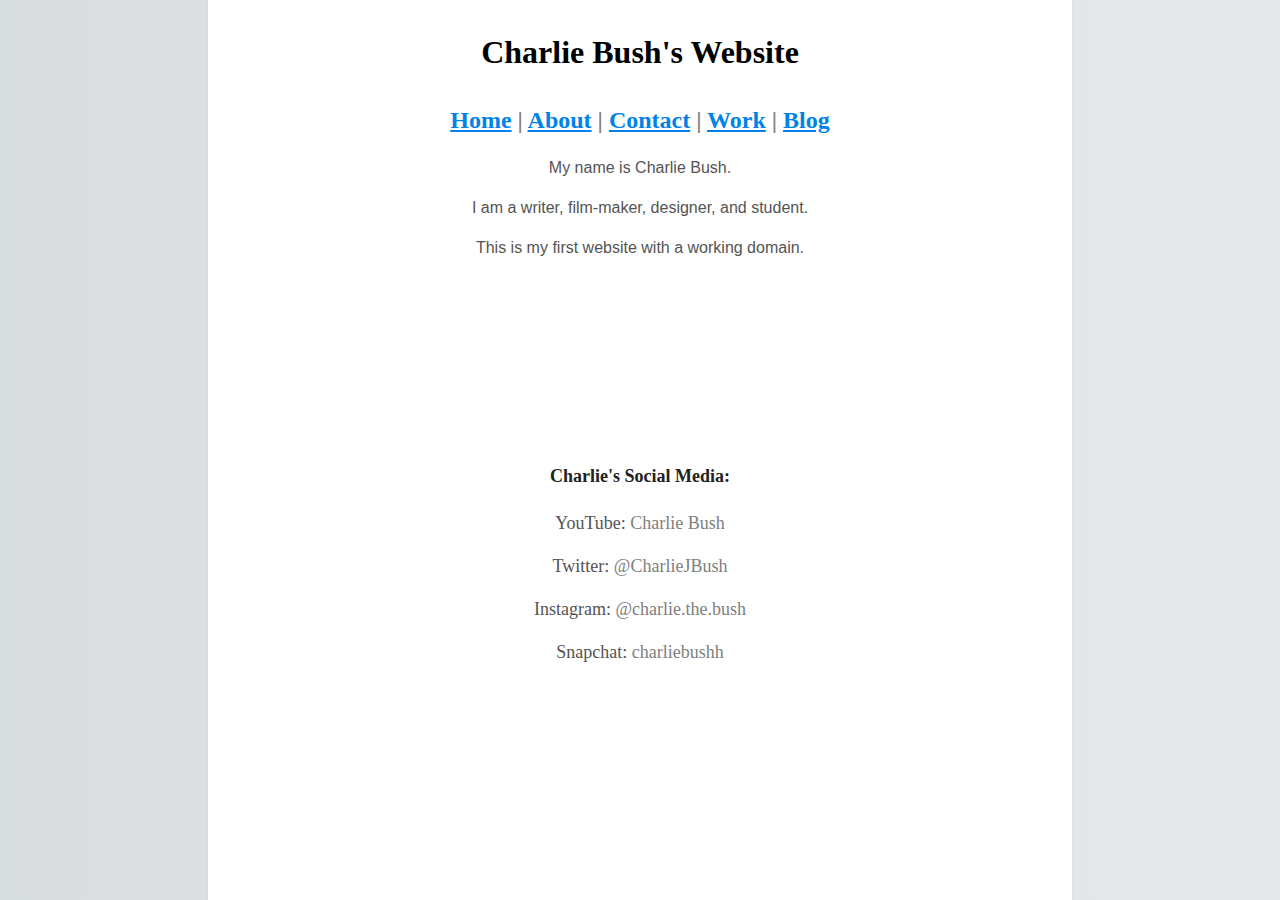
<file: index.html>
<html>
<head>
  <link rel="icon" href="cbLogo.jpg" type="image/gif" sizes="16x16">
  <link rel="stylesheet" href="main.css">
</head>
<header>
  <h1 align=center> <font face="Helvetica Neue" color="black" size="6"> Charlie Bush's Website </font> </h1>
  <h2 align=center> <font face="Helvetica Neue" color="gray" size="5">
  <a href="index.html">Home</a> | 
  <a href="about.html">About</a> |
  <a href="contact.html">Contact</a> |
  <a href="work.html">Work</a> |
  <a href="blog.html">Blog</a> </font> </h2>
  <p align=center> My name is Charlie Bush. </p>
  <p align=center> I am a writer, film-maker, designer, and student. </p>
  <p align=center> This is my first website with a working domain.
</header>
<body>
</body>
<footer>
  <br><br><br><br><br><br><br>
  <h1 align=center> <font face="Helvetica Neue" size=4> Charlie's Social Media: </font> </h1>
  <p align=center> <font face="Helvetica Neue" size=4> YouTube: </font> <font face="Helvetica Neue" color="gray" size="4"> Charlie Bush </font> </p>
  <p align=center> <font face="Helvetica Neue" size=4> Twitter: </font> <font face="Helvetica Neue" color="gray" size="4"> @CharlieJBush </font> </p>
  <p align=center> <font face="Helvetica Neue" size=4> Instagram: </font> <font face="Helvetica Neue" color="gray" size="4"> @charlie.the.bush </font> </p>
  <p align=center> <font face="Helvetica Neue" size=4> Snapchat: </font> <font face="Helvetica Neue" color="gray" size="4"> charliebushh </font> </p>
</footer>
</html>
</file>
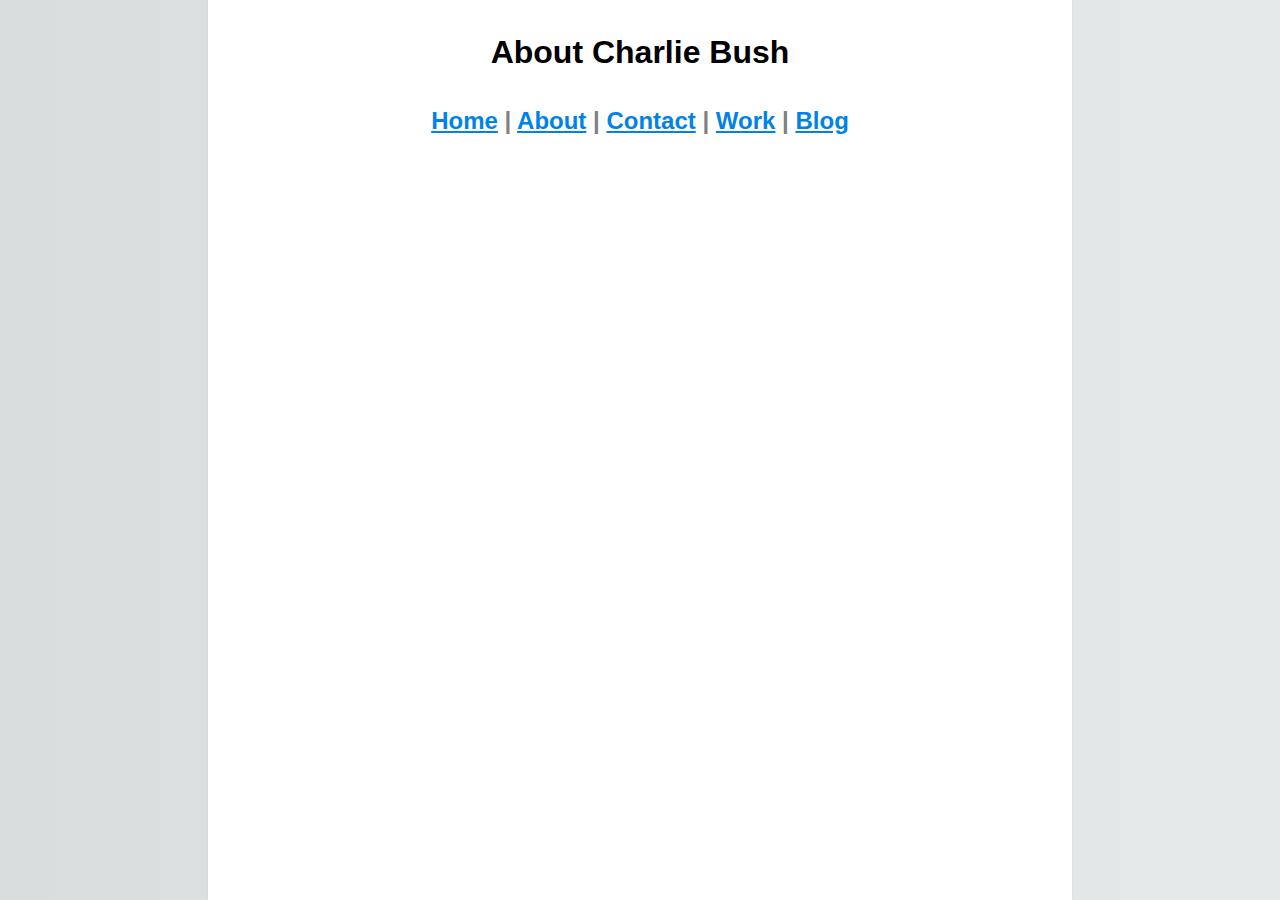
<file: about.html>
<html>
<head>
  <link rel="icon" href="cbLogo.jpg" type="image/gif" sizes="16x16">
  <link rel="stylesheet" href="main.css">
</head>
<header>
  <h1 align=center> <font color="black" size="6"> About Charlie Bush </font> </h1>
  <h2 align=center> <font color="gray" size="5">
  <a href="index.html">Home</a> | 
  <a href="about.html">About</a> |
  <a href="contact.html">Contact</a> |
  <a href="work.html">Work</a> |
  <a href="blog.html">Blog</a> </font> </h2>
</header>
<body>
</body>
<footer>
</footer>
</html>
</file>
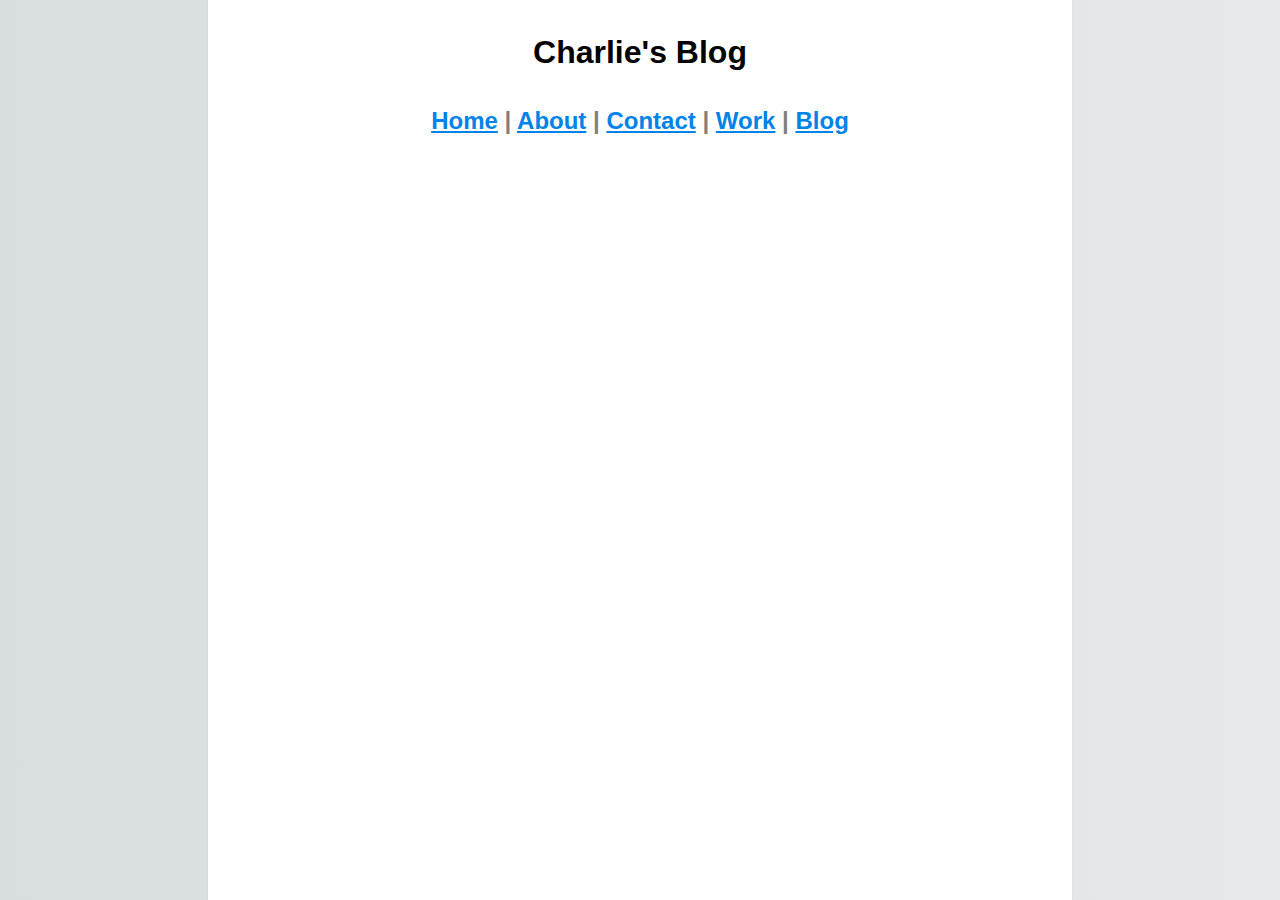
<file: blog.html>
<html>
<head>
  <link rel="icon" href="cbLogo.jpg" type="image/gif" sizes="16x16">
  <link rel="stylesheet" href="main.css">
</head>
<header>
  <h1 align=center> <font color="black" size="6"> Charlie's Blog </font> </h1>
  <h2 align=center> <font color="gray" size="5">
  <a href="index.html">Home</a> | 
  <a href="about.html">About</a> |
  <a href="contact.html">Contact</a> |
  <a href="work.html">Work</a> |
  <a href="blog.html">Blog</a> </font> </h2>
</header>
<body>
</body>
<footer>
</footer>
</html>
</file>
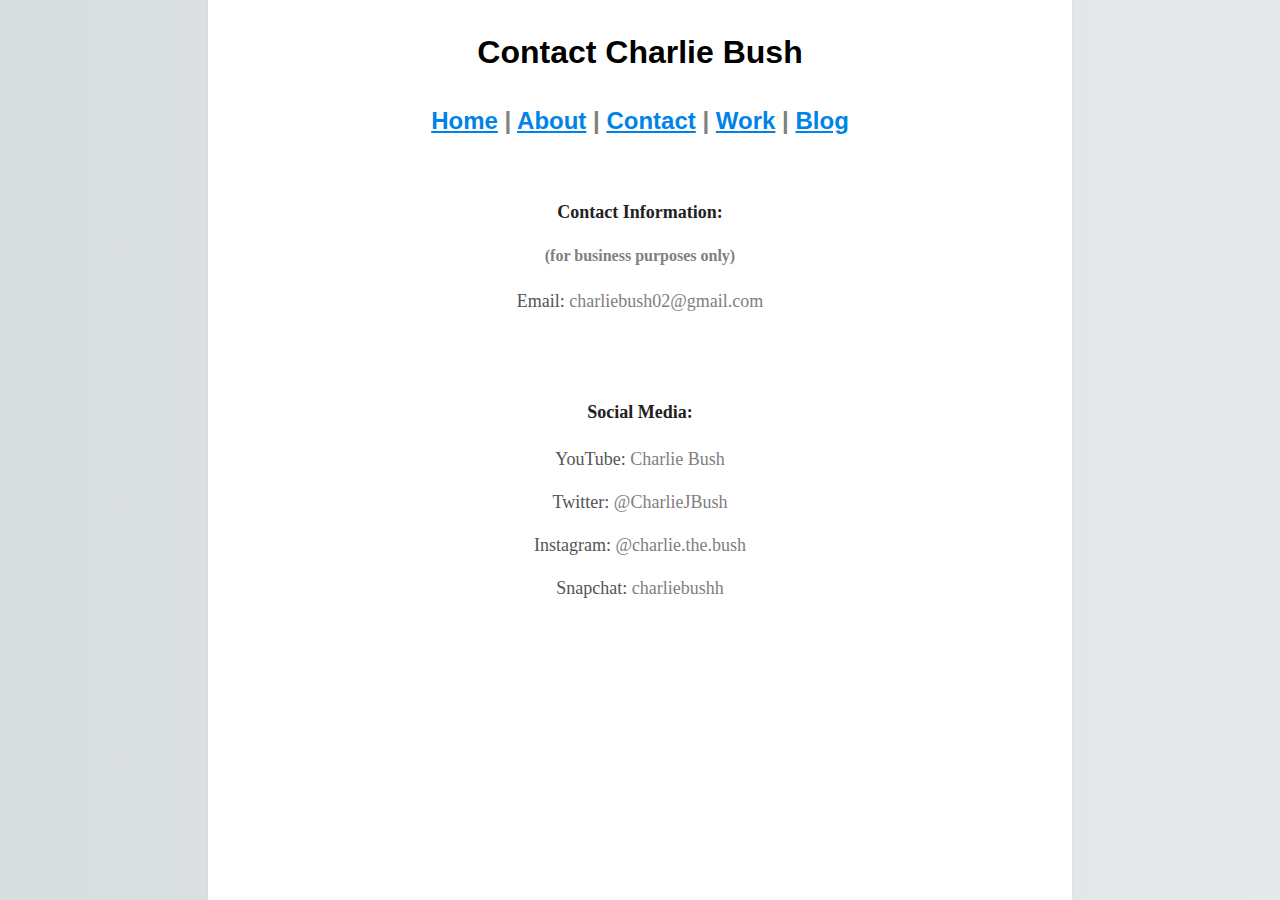
<file: contact.html>
<html>
<head>
  <link rel="icon" href="cbLogo.jpg" type="image/gif" sizes="16x16">
  <link rel="stylesheet" href="main.css">
</head>
<header>
  <h1 align=center> <font color="black" size="6"> Contact Charlie Bush </font> </h1>
  <h2 align=center> <font color="gray" size="5">
  <a href="index.html">Home</a> | 
  <a href="about.html">About</a> |
  <a href="contact.html">Contact</a> |
  <a href="work.html">Work</a> |
  <a href="blog.html">Blog</a> </font> </h2>
</header>
<body>
  
  <br>
  
  <h1 align=center> <font face="Helvetica Neue" size=4> Contact Information: </font> </h1>
  <h1 align=center> <font face="Helvetica Neue" color="gray" size=3> (for business purposes only) </font> </h1>
  <p align=center> <font face="Helvetica Neue" size=4> Email: </font> <font face="Helvetica Neue" color="gray" size="4"> charliebush02@gmail.com </font> </p>
  
  <br><br>
  
  <h1 align=center> <font face="Helvetica Neue" size=4> Social Media: </font> </h1>
  <p align=center> <font face="Helvetica Neue" size=4> YouTube: </font> <font face="Helvetica Neue" color="gray" size="4"> Charlie Bush </font> </p>
  <p align=center> <font face="Helvetica Neue" size=4> Twitter: </font> <font face="Helvetica Neue" color="gray" size="4"> @CharlieJBush </font> </p>
  <p align=center> <font face="Helvetica Neue" size=4> Instagram: </font> <font face="Helvetica Neue" color="gray" size="4"> @charlie.the.bush </font> </p>
  <p align=center> <font face="Helvetica Neue" size=4> Snapchat: </font> <font face="Helvetica Neue" color="gray" size="4"> charliebushh </font> </p>
</body>
<footer>
</footer>
</html>
</file>
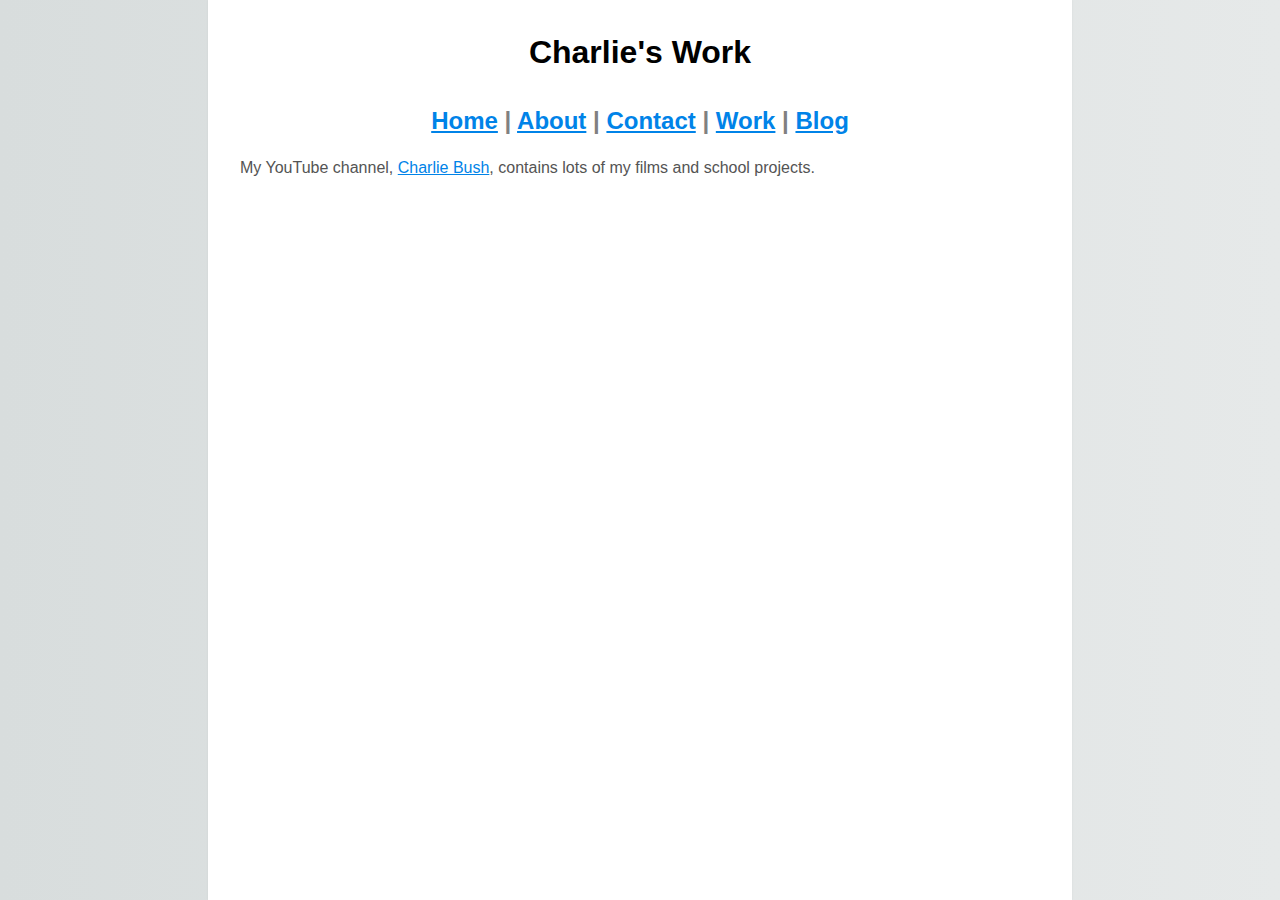
<file: work.html>
<html>
<head>
  <link rel="icon" href="cbLogo.jpg" type="image/gif" sizes="16x16">
  <link rel="stylesheet" href="main.css">
</head>
<header>
  <h1 align=center> <font color="black" size="6"> Charlie's Work </font> </h1>
  <h2 align=center> <font color="gray" size="5">
  <a href="index.html">Home</a> | 
  <a href="about.html">About</a> |
  <a href="contact.html">Contact</a> |
  <a href="work.html">Work</a> |
  <a href="blog.html">Blog</a> </font> </h2>
</header>
<body>
  <p> My YouTube channel, <a href=https://www.youtube.com/thedrumminggianttv>Charlie Bush</a>, contains lots of my films and school projects.</p>
</body>
<footer>
</footer>
</html>
</file>
<file: main.css>
html {
    background:"white";
    background-image: linear-gradient(270deg, rgb(230, 233, 233) 0%, rgb(216, 221, 221) 100%);
    -webkit-font-smoothing: antialiased;
}

body {
    background: #fff;
    box-shadow: 0 0 2px rgba(0, 0, 0, 0.06);
    color: #545454;
    font-family: "Helvetica Neue", Helvetica, Arial, sans-serif;
    font-size: 16px;
    line-height: 1.5;
    margin: 0 auto;
    max-width: 800px;
    padding: 2em 2em 4em;
}

h1, h2, h3, h4, h5, h6 {
    color: #222;
    font-weight: 600;
    line-height: 1.3;
}

h2 {
    margin-top: 1.3em;
}

a {
    color: #0083e8;
}

b, strong {
    font-weight: 600;
}
</file>
